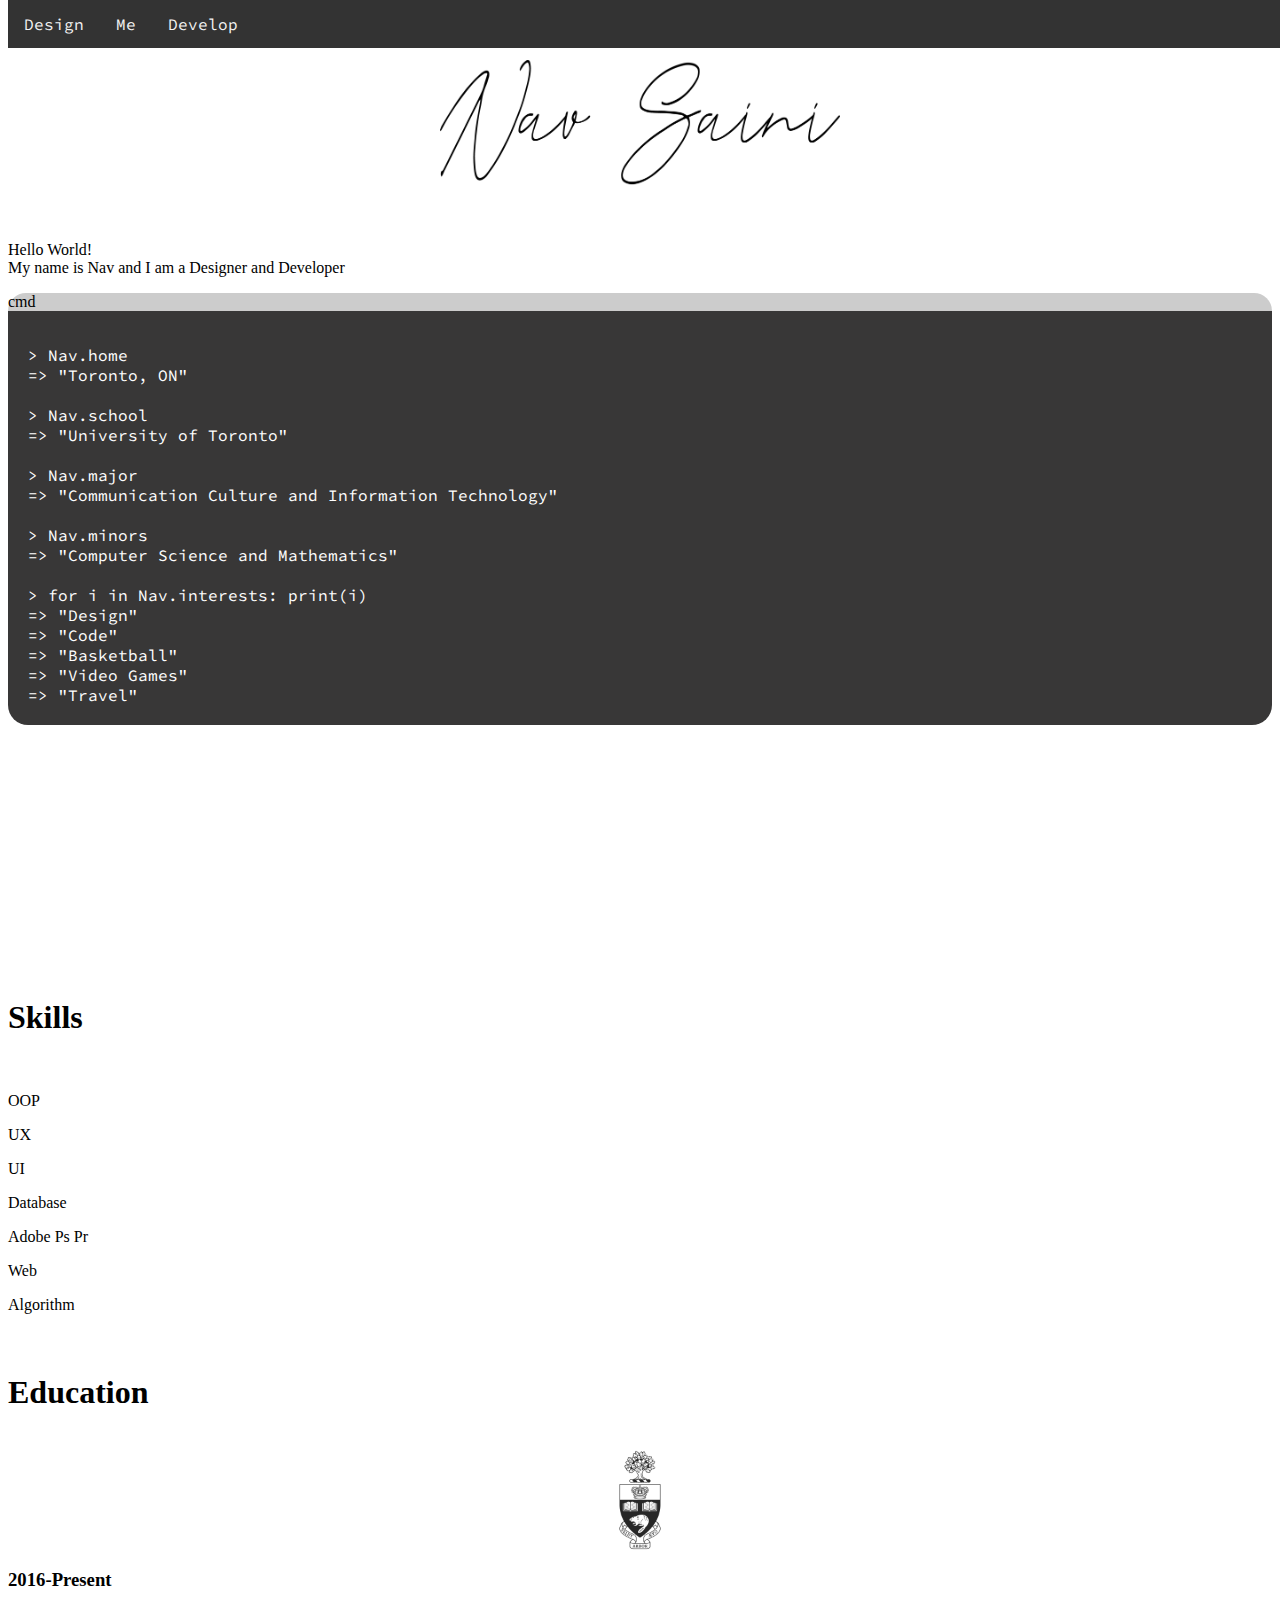
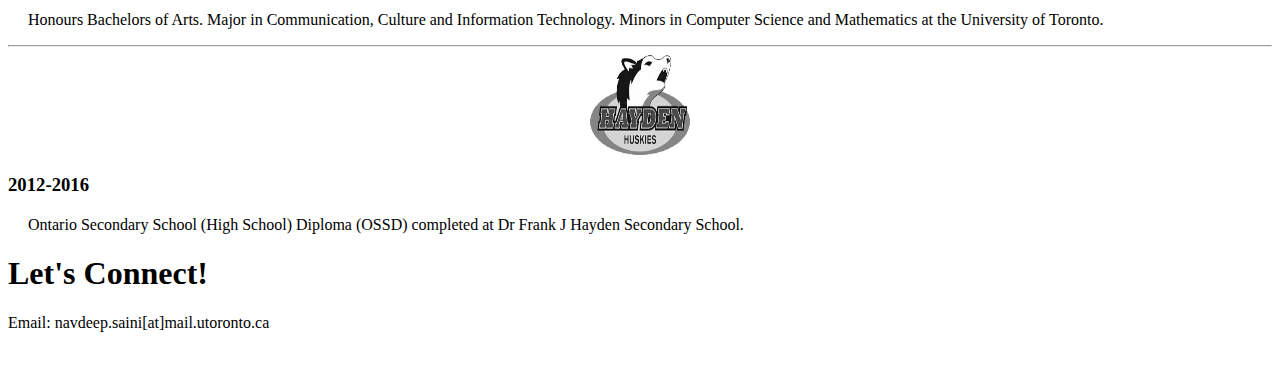
<file: index.html>
<!doctype html>
<html lang="en">
  <head>
    <!-- Required meta tags -->
    <meta charset="utf-8">
    <meta name="viewport" content="width=device-width, initial-scale=1, shrink-to-fit=no">

    <!-- Bootstrap CSS -->
    <link rel="stylesheet" href="https://stackpath.bootstrapcdn.com/bootstrap/4.5.0/css/bootstrap.min.css" integrity="sha384-9aIt2nRpC12Uk9gS9baDl411NQApFmC26EwAOH8WgZl5MYYxFfc+NcPb1dKGj7Sk" crossorigin="anonymous">
    <link rel="stylesheet" href="styles.css">

    <title>Nav Saini</title>
  </head>
  <body id="me">

  	<div class="navbar">
	  <a href="design.html">Design</a>
	   <a href="index.html">Me</a>
	  <a href="construction.html">Develop</a>
	  
	</div>
			
  	



    <!-- jumbo tron -->
    <div class="jumbotron fullscreen">
    <a><img id="logo" src="img/logo.png" alt="logo"></a>
    <div class=" text-center">
	    <div class="container-sm">
		    <p class="lead">Hello World!<br> My name is Nav and I am a Designer and Developer</p>
		    </p>
		</div>



			<div class="cmd-top container-sm">
				<span>cmd</span>
			</div>
		    <div class="cmd container-sm">
		    	<br>
		    	<p id="cmd-text" ">
		    		> Nav.home<br>
				  => "Toronto, ON"<br>
				  					<br>
				> Nav.school<br>
				  => "University of Toronto"<br>
				  				<br>
				> Nav.major<br>
				  => "Communication Culture and Information Technology"<br>
				  						<br>
				> Nav.minors<br>
				  => "Computer Science and Mathematics"<br>
				  				<br>
				> for i in Nav.interests: print(i)<br>
				  => "Design" <br>
				  => "Code" <br>
				  => "Basketball" <br>
				  => "Video Games" <br>
				  => "Travel" <br><br>
		    	</p>
		</div>



    </div>
	</div>

	<div class="container-lg">
		<br>
		<h1 class="display-4 text-center">Skills</h1>
		<br>
		<!--OOP-->
      <div class="row barholder">

        <!--col 1-->
        <div class="col-4">
          <p class="lead">OOP</p>
        </div>

        <!--col 2-->
        <div class="col-8">
            <div id="oop" class="progress">
            <div class="progress-bar" role="progressbar" style="width: 97.5%;" aria-valuenow="97.5" aria-valuemin="0" aria-valuemax="100"></div>
            </div>
        </div>

      </div>

         <!--UX-->
       <div class="row barholder">

        <!--col 1-->
        <div class="col-4">
          <p class="lead">UX</p>
        </div>

        <!--col 2-->
        <div class="col-8">
            <div id="ux" class="progress">
            <div class="progress-bar" role="progressbar" style="width: 95%;" aria-valuenow="95" aria-valuemin="0" aria-valuemax="100"></div>
            </div>
        </div>

      </div>

      <!--UI-->
       <div class="row barholder">

        <!--col 1-->
        <div class="col-4">
          <p class="lead">UI</p>
        </div>

        <!--col 2-->
        <div class="col-8">
            <div id="ui" class="progress">
            <div class="progress-bar" role="progressbar" style="width: 95%;" aria-valuenow="95" aria-valuemin="0" aria-valuemax="100"></div>
            </div>
        </div>

      </div>


      <!--database-->
       <div class="row barholder">

        <!--col 1-->
        <div class="col-4">
          <p class="lead">Database</p>
        </div>

        <!--col 2-->
        <div class="col-8">
            <div id="db" class="progress">
            <div class="progress-bar" role="progressbar" style="width: 90%;" aria-valuenow="90" aria-valuemin="0" aria-valuemax="100"></div>
            </div>
        </div>

      </div>


       <!--PS-->
       <div class="row barholder">

        <!--col 1-->
        <div class="col-4">
          <p class="lead">Adobe Ps Pr</p>
        </div>

        <!--col 2-->
        <div class="col-8">
            <div id="photoshop-premiere" class="progress">
            <div class="progress-bar" role="progressbar" style="width: 85%;" aria-valuenow="85" aria-valuemin="0" aria-valuemax="100"></div>
            </div>
        </div>

      </div>




      <!--WeB-->
       <div class="row barholder">

        <!--col 1-->
        <div class="col-4">
          <p class="lead">Web</p>
        </div>

        <!--col 2-->
        <div class="col-8">
            <div id="web" class="progress">
            <div class="progress-bar" role="progressbar" style="width: 82.5%;" aria-valuenow="82.5" aria-valuemin="0" aria-valuemax="100"></div>
            </div>
        </div>

      </div>

       

      <!--Algorithm-->
       <div class="row barholder">

        <!--col 1-->
        <div class="col-4">
          <p class="lead">Algorithm</p>
        </div>

        <!--col 2-->
        <div class="col-8">
            <div id="alg" class="progress">
            <div class="progress-bar" role="progressbar" style="width: 75%;" aria-valuenow="75" aria-valuemin="0" aria-valuemax="100"></div>
            </div>
        </div>

      </div>
   

    </div>


    <div class="jumbotron">
	  <h1 class="display-4 text-center">Education</h1><br>
	  
	  <div class="container">
	  	<!-- uni -->
       <div class="row">

        <!--col 1-->
        <div class="col-3">
        	
        	<img class="schoolpic" src="img/uoft.png">
        	<h3 class="lead text-center">2016-Present</h3>

        </div>

        <!--col 2-->
        <div class="col-9">
        <p  class="lead school-bio">
    	Honours Bachelors of Arts. Major in Communication, Culture and Information Technology. Minors in Computer Science and Mathematics at the University of Toronto.</p>
        </div>

      </div>
      	  	<hr class="my-4">


      <!--HS-->
      <div class="row">

        

        <!--col 1-->
        <div class="col-3">
        	<img class="schoolpic" src="img/hs.png">
        	<h3 class="lead text-center">2012-2016</h3>
       
        </div>

        <!--col 2-->
        <div class="col-9">
        	 <p  class="lead school-bio">
    	Ontario Secondary School (High School) Diploma (OSSD) completed at Dr Frank J Hayden Secondary School.</p>
        </div>

      </div>
	</div>
	</div>



    <footer>
    	<h1 class="lead text-center">Let's Connect!</h1>
    	<p class="lead text-center">
    	Email: navdeep.saini[at]mail.utoronto.ca</p>
    	<br>
    </footer>

    <!-- Optional JavaScript -->
    <!-- jQuery first, then Popper.js, then Bootstrap JS -->
    <script src="https://code.jquery.com/jquery-3.5.1.slim.min.js" integrity="sha384-DfXdz2htPH0lsSSs5nCTpuj/zy4C+OGpamoFVy38MVBnE+IbbVYUew+OrCXaRkfj" crossorigin="anonymous"></script>
    <script src="https://cdn.jsdelivr.net/npm/popper.js@1.16.0/dist/umd/popper.min.js" integrity="sha384-Q6E9RHvbIyZFJoft+2mJbHaEWldlvI9IOYy5n3zV9zzTtmI3UksdQRVvoxMfooAo" crossorigin="anonymous"></script>
    <script src="https://stackpath.bootstrapcdn.com/bootstrap/4.5.0/js/bootstrap.min.js" integrity="sha384-OgVRvuATP1z7JjHLkuOU7Xw704+h835Lr+6QL9UvYjZE3Ipu6Tp75j7Bh/kR0JKI" crossorigin="anonymous"></script>
  </body>
</html>
</file>
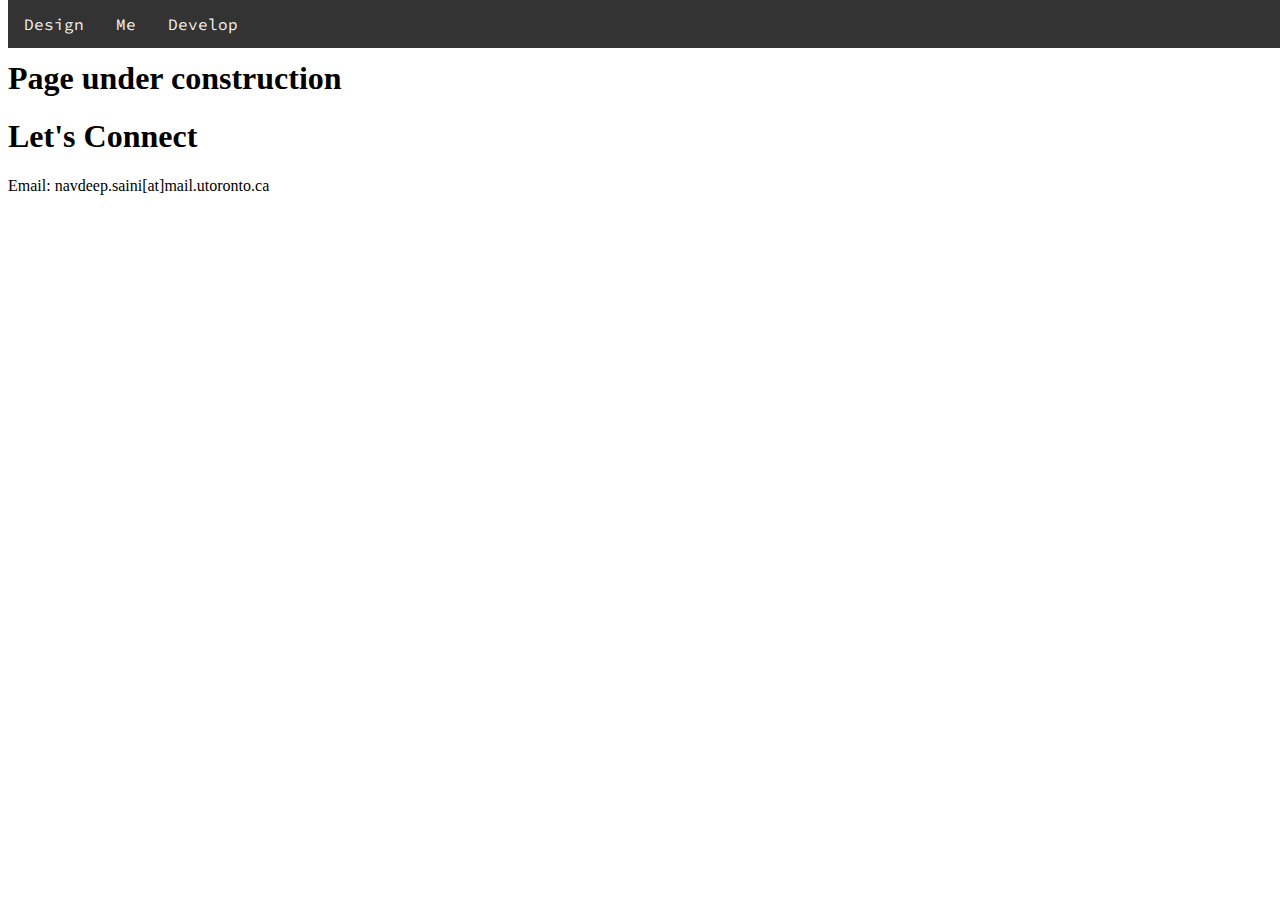
<file: construction.html>
<!doctype html>
<html lang="en">
  <head>
    <!-- Required meta tags -->
    <meta charset="utf-8">
    <meta name="viewport" content="width=device-width, initial-scale=1, shrink-to-fit=no">

    <!-- Bootstrap CSS -->
    <link rel="stylesheet" href="https://stackpath.bootstrapcdn.com/bootstrap/4.5.0/css/bootstrap.min.css" integrity="sha384-9aIt2nRpC12Uk9gS9baDl411NQApFmC26EwAOH8WgZl5MYYxFfc+NcPb1dKGj7Sk" crossorigin="anonymous">
    <link rel="stylesheet" href="styles.css">

    <title>Nav Saini</title>
  </head>
  <body>

  	<div class="navbar">
	  <a href="design.html">Design</a>
	   <a href="index.html">Me</a>
	  <a href="#news">Develop</a>
	  
	</div>
			


		<div class="jumbotron">
		  <h1 class="display-4">Page under construction</h1>
		</div>

   <footer>
      <h1 class="lead text-center">Let's Connect</h1>
      <p class="lead text-center">
      Email: navdeep.saini[at]mail.utoronto.ca</p>
      <br>
    </footer>

    <!-- Optional JavaScript -->
    <!-- jQuery first, then Popper.js, then Bootstrap JS -->
    <script src="https://code.jquery.com/jquery-3.5.1.slim.min.js" integrity="sha384-DfXdz2htPH0lsSSs5nCTpuj/zy4C+OGpamoFVy38MVBnE+IbbVYUew+OrCXaRkfj" crossorigin="anonymous"></script>
    <script src="https://cdn.jsdelivr.net/npm/popper.js@1.16.0/dist/umd/popper.min.js" integrity="sha384-Q6E9RHvbIyZFJoft+2mJbHaEWldlvI9IOYy5n3zV9zzTtmI3UksdQRVvoxMfooAo" crossorigin="anonymous"></script>
    <script src="https://stackpath.bootstrapcdn.com/bootstrap/4.5.0/js/bootstrap.min.js" integrity="sha384-OgVRvuATP1z7JjHLkuOU7Xw704+h835Lr+6QL9UvYjZE3Ipu6Tp75j7Bh/kR0JKI" crossorigin="anonymous"></script>
  </body>
</html>
</file>
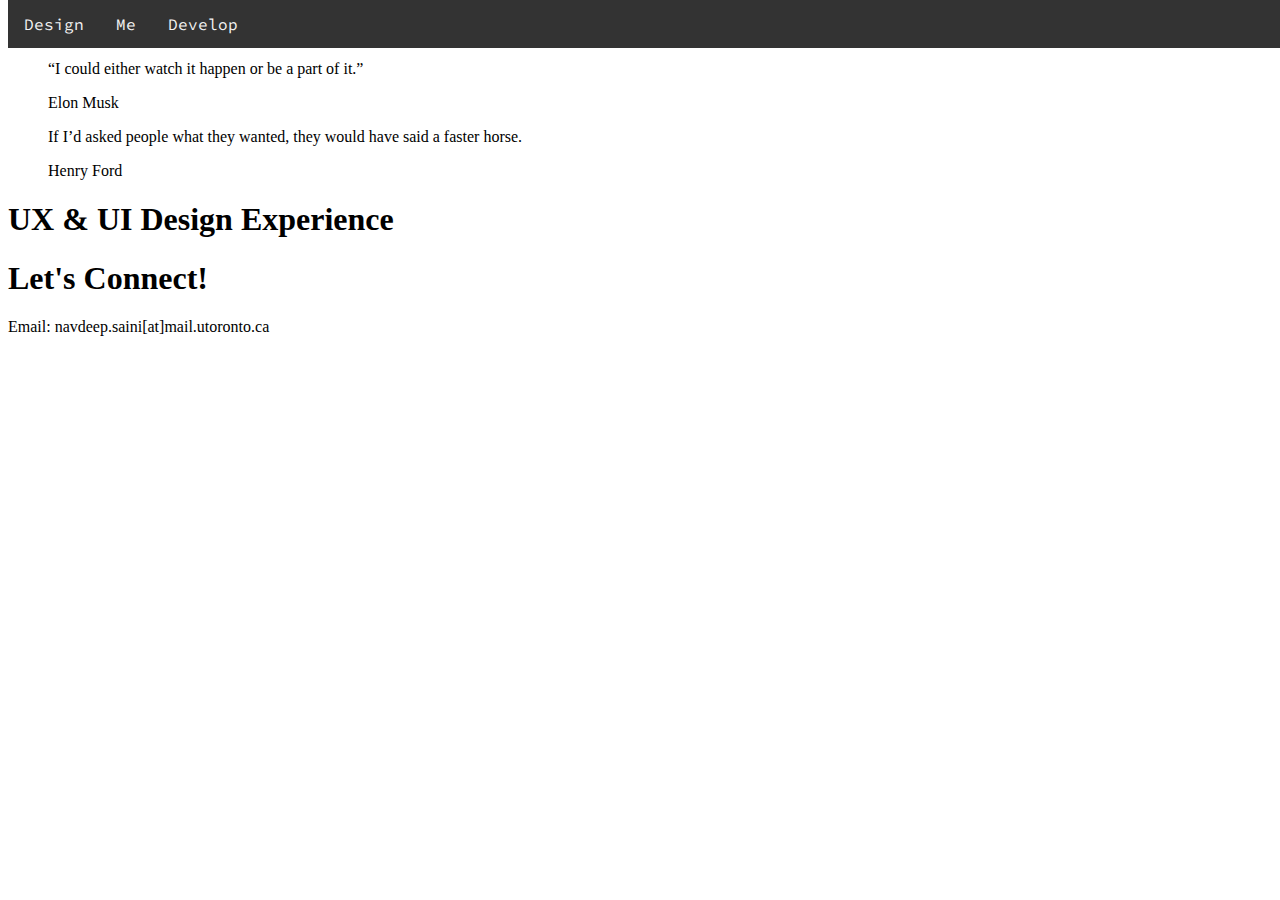
<file: design.html>
<!doctype html>
<html lang="en">
  <head>
    <!-- Required meta tags -->
    <meta charset="utf-8">
    <meta name="viewport" content="width=device-width, initial-scale=1, shrink-to-fit=no">

    <!-- Bootstrap CSS -->
    <link rel="stylesheet" href="https://stackpath.bootstrapcdn.com/bootstrap/4.5.0/css/bootstrap.min.css" integrity="sha384-9aIt2nRpC12Uk9gS9baDl411NQApFmC26EwAOH8WgZl5MYYxFfc+NcPb1dKGj7Sk" crossorigin="anonymous">
    <link rel="stylesheet" href="styles.css">

    <title>Nav Saini</title>
  </head>
  <body id="design">

  	<div class="navbar">
	  <a href="design.html">Design</a>
	   <a href="index.html">Me</a>
	  <a href="construction.html">Develop</a>
	  
	</div>
			


		<div class="jumbotron">
		  <h1 class="display-4 m-auto"></h1>
      <blockquote class="blockquote text-right">
      <p class="mb-0">“I could either watch it happen or be a part of it.”</p>
      <footer class="blockquote-footer">Elon Musk</footer>
      </blockquote>

      <blockquote class="blockquote">
      <p class="mb-0">If I’d asked people what they wanted, they would have said a faster horse.</p>
      <footer class="blockquote-footer">Henry Ford</footer>
      </blockquote>
		</div>

    <div class="container">
       <h1 class="display-4 text-center">UX & UI Design Experience</h1>
    </div>

    <footer>
      <h1 class="lead text-center">Let's Connect!</h1>
      <p class="lead text-center">
      Email: navdeep.saini[at]mail.utoronto.ca</p>
      <br>
    </footer>

    <!-- Optional JavaScript -->
    <!-- jQuery first, then Popper.js, then Bootstrap JS -->
    <script src="https://code.jquery.com/jquery-3.5.1.slim.min.js" integrity="sha384-DfXdz2htPH0lsSSs5nCTpuj/zy4C+OGpamoFVy38MVBnE+IbbVYUew+OrCXaRkfj" crossorigin="anonymous"></script>
    <script src="https://cdn.jsdelivr.net/npm/popper.js@1.16.0/dist/umd/popper.min.js" integrity="sha384-Q6E9RHvbIyZFJoft+2mJbHaEWldlvI9IOYy5n3zV9zzTtmI3UksdQRVvoxMfooAo" crossorigin="anonymous"></script>
    <script src="https://stackpath.bootstrapcdn.com/bootstrap/4.5.0/js/bootstrap.min.js" integrity="sha384-OgVRvuATP1z7JjHLkuOU7Xw704+h835Lr+6QL9UvYjZE3Ipu6Tp75j7Bh/kR0JKI" crossorigin="anonymous"></script>
  </body>
</html>
</file>
<file: styles.css>
@import url('https://fonts.googleapis.com/css2?family=Source+Code+Pro:wght@200&display=swap');

.vertical-center {
  min-height: 100vh;

  display: flex;
  align-items: center;
}

.navbar {
  overflow: hidden;
  background-color: #333;
  position: fixed; /* Set the navbar to fixed position */
  top: 0; /* Position the navbar at the top of the page */
  width: 100%; /* Full width */
  z-index: 3;
}

/* Links inside the navbar */
.navbar a {
	font-family: 'Source Code Pro', monospace;
  float: left;
  display: block;
  color: #f2f2f2;
  text-align: center;
  padding: 14px 16px;
  text-decoration: none;
  border-radius: 20px;
  transition: 0.3s;
}

/* Change background on mouse-over */
.navbar a:hover {
  background: #ddd;
  color: black;
}

/* Main content */
.jumbotron {
  margin-top: 60px; /* Add a top margin to avoid content overlay */
}


#logo{
	display: block;
	margin-left: auto;
	margin-right: auto;
	width: 400px;
}
/* retrieved from: https://www.w3schools.com/howto/howto_css_social_media_buttons.asp; 
/* Style all font awesome icons */

.footer{
	text-align: center;
	width: 100%;
}
.cmd-top{
	background-color: #cccccc;
	border-top-right-radius: 20px;
	border-top-left-radius: 20px;
}
.cmd{
	background-color: #383737;
	border-bottom-right-radius: 20px;
	border-bottom-left-radius: 20px;
	margin-bottom: 10px;
}
#cmd-text{
	padding-left: 20px;
	font-family: 'Source Code Pro', monospace;
	justify-content: left;
	text-align: left;
	color: white;
}
#me .progress{
	height: 60%;
}

#me .barholder{
	margin-top: 10px;
	margin-bottom: 10px
}
#oop .progress-bar{
	background-color: #000000;
	opacity: 0.7
	
}
#web .progress-bar{
	background-color: #000000;
	opacity: 0.7

}
#db .progress-bar{
	background-color: #080808;
	opacity: 0.7

}
#alg .progress-bar{
	background-color: #000000;
	opacity: 0.7

}

#photoshop-premiere .progress-bar{
	background-color: #000000;
	opacity: 0.7
	

}

#ux .progress-bar{
	background-color: #000000;
	opacity: 0.7

}
#ui .progress-bar{
	background-color: #000000;
	opacity: 0.7


}

.schoolpic{
	display: block;
	justify-content: center;
	margin: auto;
	width: 100px;
	height: 100px;
}
.school-bio{
	 text-align: justify-left; /* For Edge */
	 margin-left: 20px;
	 margin-top:20px;
}
.fullscreen{
	min-height: 100vh;
}
</file>
